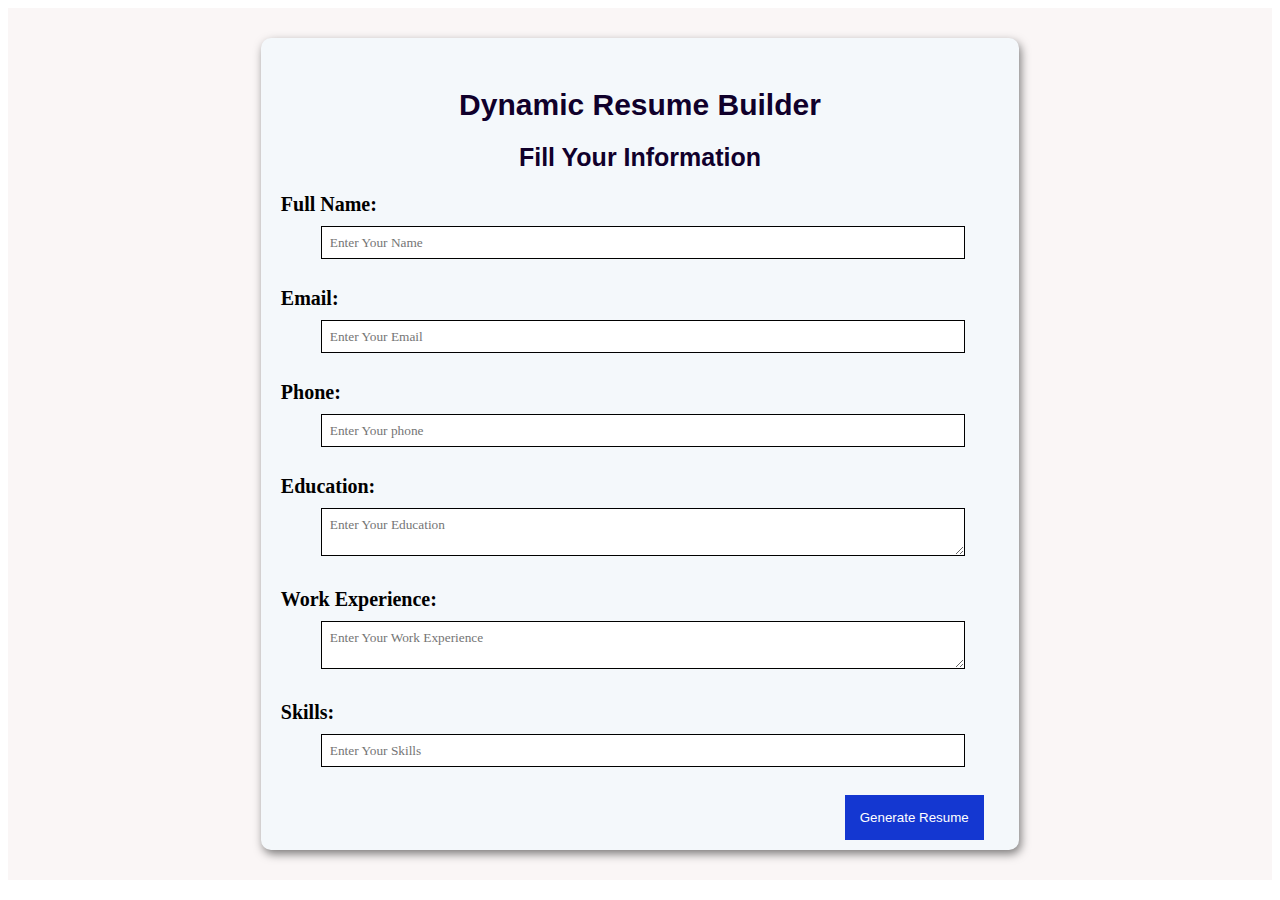
<file: Milestone 3/index.html>
<!DOCTYPE html>
<html lang="en">
  <head>
    <meta charset="UTF-8" />
    <meta name="viewport" content="width=device-width, initial-scale=1.0" />
    <title>Dynamic Resume Builder</title>
    <link rel="stylesheet" href="style.css" />
  </head>
  <body>
    <div id="form-body">
      <div class="form-2nd-body">
        <h1 style="padding-top: 30px; font-size: 30px">
          Dynamic Resume Builder
        </h1>
        <h2>Fill Your Information</h2>
        <form id="resume-form">
          <label for="name">Full Name:</label><br />
          <input
            type="text"
            id="name"
            name="name"
            placeholder="Enter Your Name"
            required
          /><br /><br />

          <label for="email">Email:</label><br />
          <input
            type="email"
            id="email"
            name="email"
            placeholder="Enter Your Email"
            required
          /><br /><br />

          <label for="phone">Phone:</label><br />
          <input
            type="tel"
            id="phone"
            name="phone"
            placeholder="Enter Your phone"
            required
          /><br /><br />

          <label for="education">Education:</label><br />
          <textarea
            id="education"
            name="education"
            placeholder="Enter Your Education"
            required
          ></textarea
          ><br /><br />

          <label for="experience">Work Experience:</label><br />
          <textarea
            id="experience"
            name="experience"
            placeholder="Enter Your Work Experience"
            required
          ></textarea
          ><br /><br />

          <label for="skills">Skills:</label><br />
          <input
            type="text"
            id="skills"
            name="skills"
            placeholder="Enter Your Skills"
            required
          /><br /><br />

          <button id="btn" type="submit">Generate Resume</button>
        </form>

        <div id="resume-output" style="display: none">
          <h2 style="padding-top: 30px; padding-bottom: 20px; font-size: 30px">
            Resume
          </h2>
          <h3>Personal Information</h3>
          <p>
            <strong>Name:</strong>
            <span id="output-name"></span>
          </p>
          <p>
            <strong>Email:</strong>
            <span id="output-email"></span>
          </p>
          <p>
            <strong>Phone:</strong>
            <span id="output-phone"></span>
          </p>
          <h3>Education</h3>
          <p>
            <span id="output-education"></span>
          </p>
          <h3>Experience</h3>
          <p>
            <span id="output-experience"></span>
          </p>
          <h3>Skills</h3>
          <p>
            <span id="output-skills"></span>
          </p>
        </div>
      </div>
    </div>
    <script src="main.js"></script>
  </body>
</html>
</file>
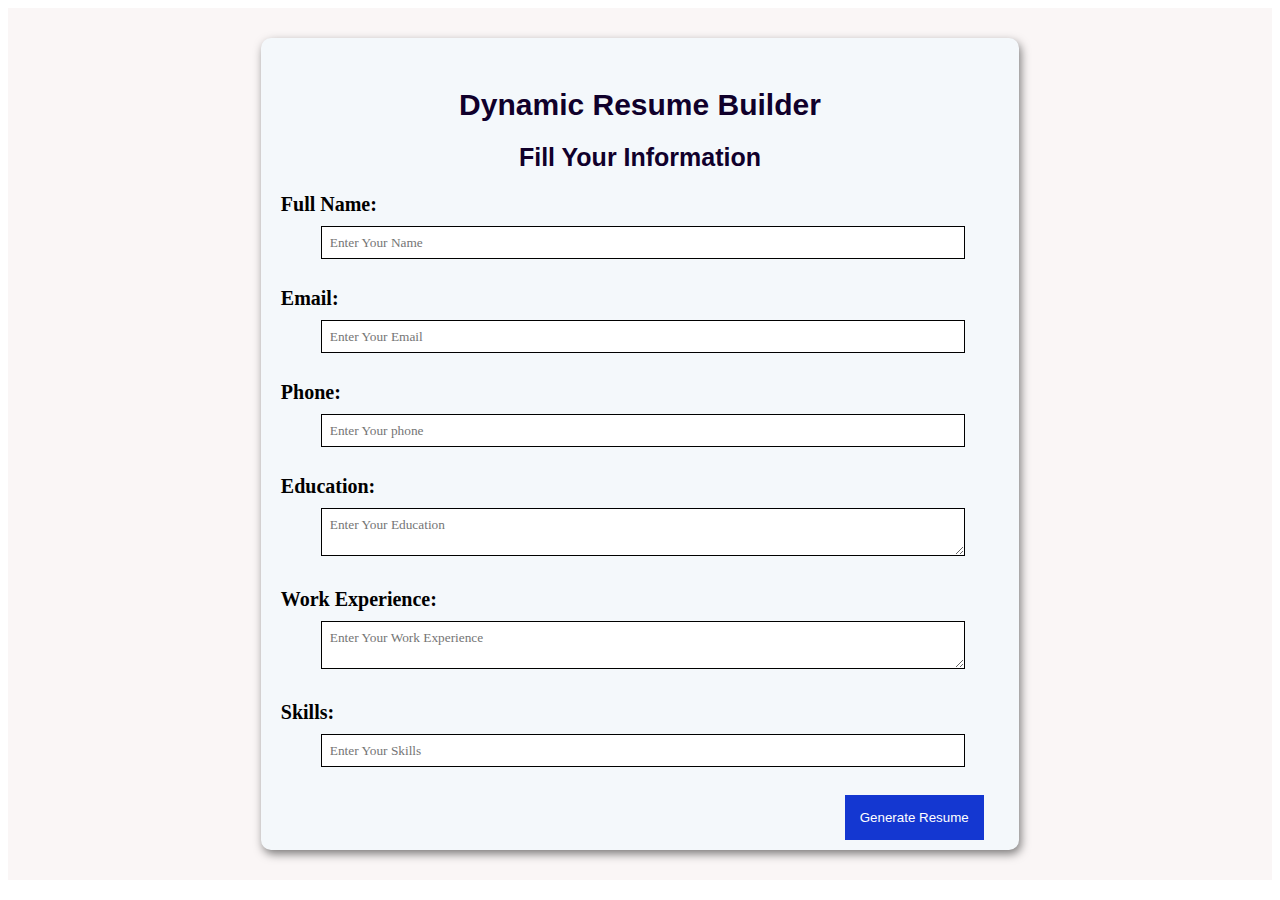
<file: Milestone 4/index.html>
<!DOCTYPE html>
<html lang="en">
  <head>
    <meta charset="UTF-8" />
    <meta name="viewport" content="width=device-width, initial-scale=1.0" />
    <title>Editable Dynamic Resume Builder</title>
    <link rel="stylesheet" href="style.css" />
  </head>
  <body>
    <div id="form-body">
      <div class="form-2nd-body">
        <h1 style="padding-top: 30px; font-size: 30px">
          Dynamic Resume Builder
        </h1>
        <h2>Fill Your Information</h2>
        <form id="resume-form">
          <label for="name">Full Name:</label><br />
          <input
            type="text"
            id="name"
            name="name"
            placeholder="Enter Your Name"
            required
          /><br /><br />

          <label for="email">Email:</label><br />
          <input
            type="email"
            id="email"
            name="email"
            placeholder="Enter Your Email"
            required
          /><br /><br />

          <label for="phone">Phone:</label><br />
          <input
            type="tel"
            id="phone"
            name="phone"
            placeholder="Enter Your phone"
            required
          /><br /><br />

          <label for="education">Education:</label><br />
          <textarea
            id="education"
            name="education"
            placeholder="Enter Your Education"
            required
          ></textarea
          ><br /><br />

          <label for="experience">Work Experience:</label><br />
          <textarea
            id="experience"
            name="experience"
            placeholder="Enter Your Work Experience"
            required
          ></textarea
          ><br /><br />

          <label for="skills">Skills:</label><br />
          <input
            type="text"
            id="skills"
            name="skills"
            placeholder="Enter Your Skills"
            required
          /><br /><br />

          <button id="btn" type="submit">Generate Resume</button>
        </form>

        <div id="resume-output" style="display: none">
          <h2 style="padding-top: 30px; padding-bottom: 20px; font-size: 30px">
            Resume
          </h2>
          <h3>Personal Information</h3>
          <p>
            <strong>Name:</strong>
            <span contenteditable="true" id="output-name"></span>
          </p>
          <p>
            <strong>Email:</strong>
            <span contenteditable="true" id="output-email"></span>
          </p>
          <p>
            <strong>Phone:</strong>
            <span contenteditable="true" id="output-phone"></span>
          </p>
          <h3>Education</h3>
          <p>
            <span contenteditable="true" id="output-education"></span>
          </p>
          <h3>Experience</h3>
          <p>
            <span contenteditable="true" id="output-experience"></span>
          </p>
          <h3>Skills</h3>
          <p>
            <span contenteditable="true" id="output-skills"></span>
          </p>
        </div>
      </div>
    </div>
    <script src="main.js"></script>
  </body>
</html>
</file>
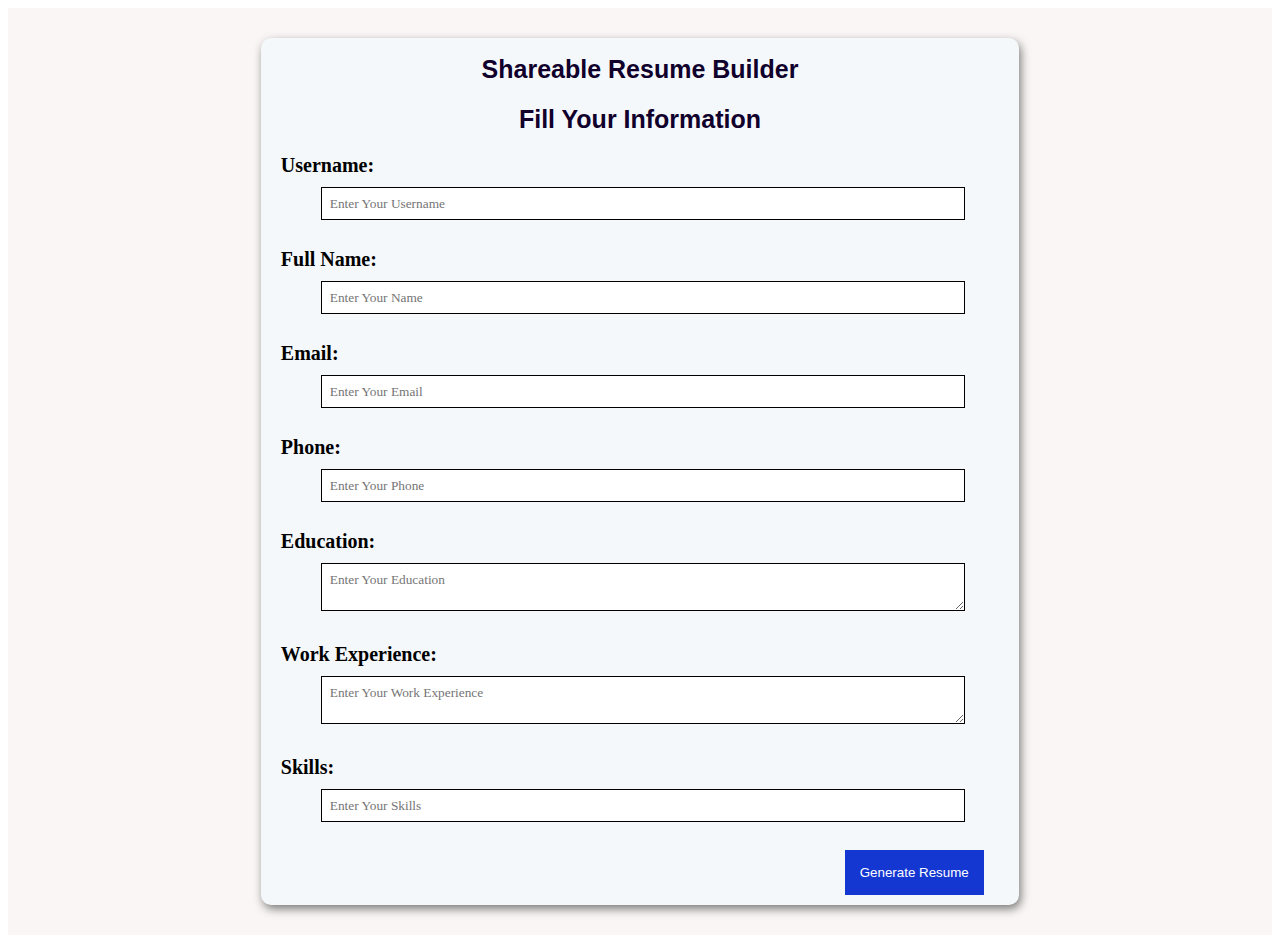
<file: Milestone 5/index.html>
<!DOCTYPE html>
<html lang="en">
  <head>
    <meta charset="UTF-8" />
    <meta name="viewport" content="width=device-width, initial-scale=1.0" />
    <title>Shareable Resume Builder</title>
    <link rel="stylesheet" href="style.css" />
  </head>
  <body>
    <div id="form-body">
      <div class="form-2nd-body">
        <h1>Shareable Resume Builder</h1>
        <h2>Fill Your Information</h2>
        <form id="resume-form">
          <label for="username">Username:</label><br />
          <input
            type="text"
            id="username"
            name="username"
            placeholder="Enter Your Username"
            required
          /><br /><br />

          <label for="name">Full Name:</label><br />
          <input
            type="text"
            id="name"
            name="name"
            placeholder="Enter Your Name"
            required
          /><br /><br />

          <label for="email">Email:</label><br />
          <input
            type="email"
            id="email"
            name="email"
            placeholder="Enter Your Email"
            required
          /><br /><br />

          <label for="phone">Phone:</label><br />
          <input
            type="tel"
            id="phone"
            name="phone"
            placeholder="Enter Your Phone"
            required
          /><br /><br />

          <label for="education">Education:</label><br />
          <textarea
            id="education"
            name="education"
            placeholder="Enter Your Education"
            required
          ></textarea
          ><br /><br />

          <label for="experience">Work Experience:</label><br />
          <textarea
            id="experience"
            name="experience"
            placeholder="Enter Your Work Experience"
            required
          ></textarea
          ><br /><br />

          <label for="skills">Skills:</label><br />
          <input
            type="text"
            id="skills"
            name="skills"
            placeholder="Enter Your Skills"
            required
          /><br /><br />

          <button id="btn" type="submit">Generate Resume</button>
        </form>

        <div id="resume-output" style="display: none">
          <h2>Resume</h2>
          <h3>Personal Information</h3>
          <p><strong>Name:</strong> <span id="output-name"></span></p>
          <p><strong>Email:</strong> <span id="output-email"></span></p>
          <p><strong>Phone:</strong> <span id="output-phone"></span></p>
          <h3>Education</h3>
          <p><span id="output-education"></span></p>
          <h3>Experience</h3>
          <p><span id="output-experience"></span></p>
          <h3>Skills</h3>
          <p><span id="output-skills"></span></p>
        </div>

        <div id="share-url-container" style="display: none">
          <h2 style="padding-bottom: 30px">Shareable Resume Link</h2>
          <p id="share-url">
            Here Is Your Unique Link You can Share It With Others:
          </p>
          <a
            href="#"
            id="link"
            target="_blank"
            style="text-decoration: none"
          ></a
          ><br />
          <button id="pdf-btn">Download as PDF</button>
        </div>
      </div>
    </div>
    <script src="main.js"></script>
  </body>
</html>
</file>
<file: Milestone 3/style.css>
#form-body {
  background:rgb(250, 246, 246);
    display: flex;
    justify-content: center;
    align-items: center;     
  }
  

h1,
h2 {
  color: #10002b;
  text-align: center;
  font-family: Arial, Helvetica, sans-serif;
  font-size: 25px;
}
.form-2nd-body {
  background-color: #f4f8fb;
  box-shadow: 2px 4px 10px rgba(0, 0, 0, 0.5);
  width: 60%;
  margin: 30px auto;
  border-radius: 10px;
}
label {
  padding-left: 20px;
  font-size: 20px;
  font-weight: 600;
}
textarea,
input[type="text"],
input[type="email"],
input[type="tel"] {
  width: 85%;
  padding: 8px;
  margin: 10px 60px;
  align-items: center;
  border: 1.5px solid black;
  box-sizing: border-box;  
}

#btn {
  padding: 15px;
  background-color: #1437d1;
  color: #ffffff;
  border: none;
  margin-bottom: 10px;
  margin-left: 77%;
  cursor: pointer;
}
#btn:hover {
  background-color: #a7b4ff;
  color: black;
  box-shadow: 5px 5px 10px gray;
}

#resume-output strong {
  line-height: 30px;
  font-weight: 600;
  font-size: 20px;
  padding-left: 20px;
}
#resume-output span {
  line-height: 30px;
  font-size: 20px;
  padding-left: 20px;

}
h3 {
  line-height: 30px;
  padding-left: 20px;
  font-size: 25px;
}
textarea::placeholder{
    font-family: serif;
}
input::placeholder{
    font-family: serif;
}
</file>
<file: Milestone 4/style.css>
#form-body {
  background: rgb(250, 246, 246);
  display: flex;
  justify-content: center;
  align-items: center;
}

h1,
h2 {
  color: #10002b;
  text-align: center;
  font-family: Arial, Helvetica, sans-serif;
  font-size: 25px;
}
.form-2nd-body {
  background-color: #f4f8fb;
  box-shadow: 2px 4px 10px rgba(0, 0, 0, 0.5);
  width: 60%;
  margin: 30px auto;
  border-radius: 10px;
}
label {
  padding-left: 20px;
  font-size: 20px;
  font-weight: 600;
}
textarea,
input[type="text"],
input[type="email"],
input[type="tel"] {
  width: 85%;
  padding: 8px;
  margin: 10px 60px;
  align-items: center;
  border: 1.5px solid black;
  box-sizing: border-box;
}

#btn {
  padding: 15px;
  background-color: #1437d1;
  color: #ffffff;
  border: none;
  margin-bottom: 10px;
  margin-left: 77%;
  cursor: pointer;
}
#btn:hover {
  background-color: #a7b4ff;
  color: black;
  box-shadow: 5px 5px 10px gray;
}

#resume-output strong {
  line-height: 30px;
  font-weight: 600;
  font-size: 20px;
  padding-left: 20px;
}
#resume-output span {
  line-height: 30px;
  font-size: 20px;
  padding-left: 20px;
}
h3 {
  line-height: 30px;
  padding-left: 20px;
  font-size: 25px;
}
textarea::placeholder {
  font-family: serif;
}
input::placeholder {
  font-family: serif;
}
</file>
<file: Milestone 5/style.css>
#form-body {
  background: rgb(250, 246, 246);
  display: flex;
  justify-content: center;
  align-items: center;
}

h1,
h2 {
  color: #10002b;
  text-align: center;
  font-family: Arial, Helvetica, sans-serif;
  font-size: 25px;
}
.form-2nd-body {
  background-color: #f4f8fb;
  box-shadow: 2px 4px 10px rgba(0, 0, 0, 0.5);
  width: 60%;
  margin: 30px auto;
  border-radius: 10px;
}
label {
  padding-left: 20px;
  font-size: 20px;
  font-weight: 600;
}
textarea,
input[type="text"],
input[type="email"],
input[type="tel"] {
  width: 85%;
  padding: 8px;
  margin: 10px 60px;
  align-items: center;
  border: 1.5px solid black;
  box-sizing: border-box;
}

#btn {
  padding: 15px;
  background-color: rgb(20, 55, 209);
  color: #ffffff;
  border: none;
  margin-bottom: 10px;
  margin-left: 77%;
  cursor: pointer;
}
#btn:hover {
  background-color: #a7b4ff;
  color: black;
  box-shadow: 5px 5px 10px gray;
}

#resume-output strong {
  line-height: 30px;
  font-weight: 600;
  font-size: 20px;
  padding-left: 20px;
}
#resume-output span {
  line-height: 30px;
  font-size: 20px;
  padding-left: 20px;
}
h3 {
  line-height: 30px;
  padding-left: 20px;
  font-size: 25px;
}
textarea::placeholder {
  font-family: serif;
}
input::placeholder {
  font-family: serif;
}
#share-url-container p,
a {
  padding-left: 20px;
  font-size: 20px;
  color: black;
}

#pdf-btn {
  color: white;
  float: inline-end;
  margin-right: 25px;
  margin-top: 30px;
  margin-bottom: 15px;
  padding: 15px;
  border: none;
  background-color: rgb(20, 55, 209);
}
#pdf-btn:hover {
  background-color: #a7b4ff;
  color: black;
  box-shadow: 5px 5px 10px gray;
}
#link {
  color: black;
  text-decoration: none;
  position: relative;
}
#link::after {
  text-decoration: underline;
  content: "";
  position: absolute;
  width: 100%;
  height: 2px;
  bottom: 0;
  left: 0;
  background-color: rgb(20, 55, 209);
  transform: scaleX(0);
  transform-origin: bottom right;
  transition: transform 0.3s ease-out;
}
#link:hover::after {
  transform: scaleX(1);
  transform-origin: bottom left;
}
</file>
